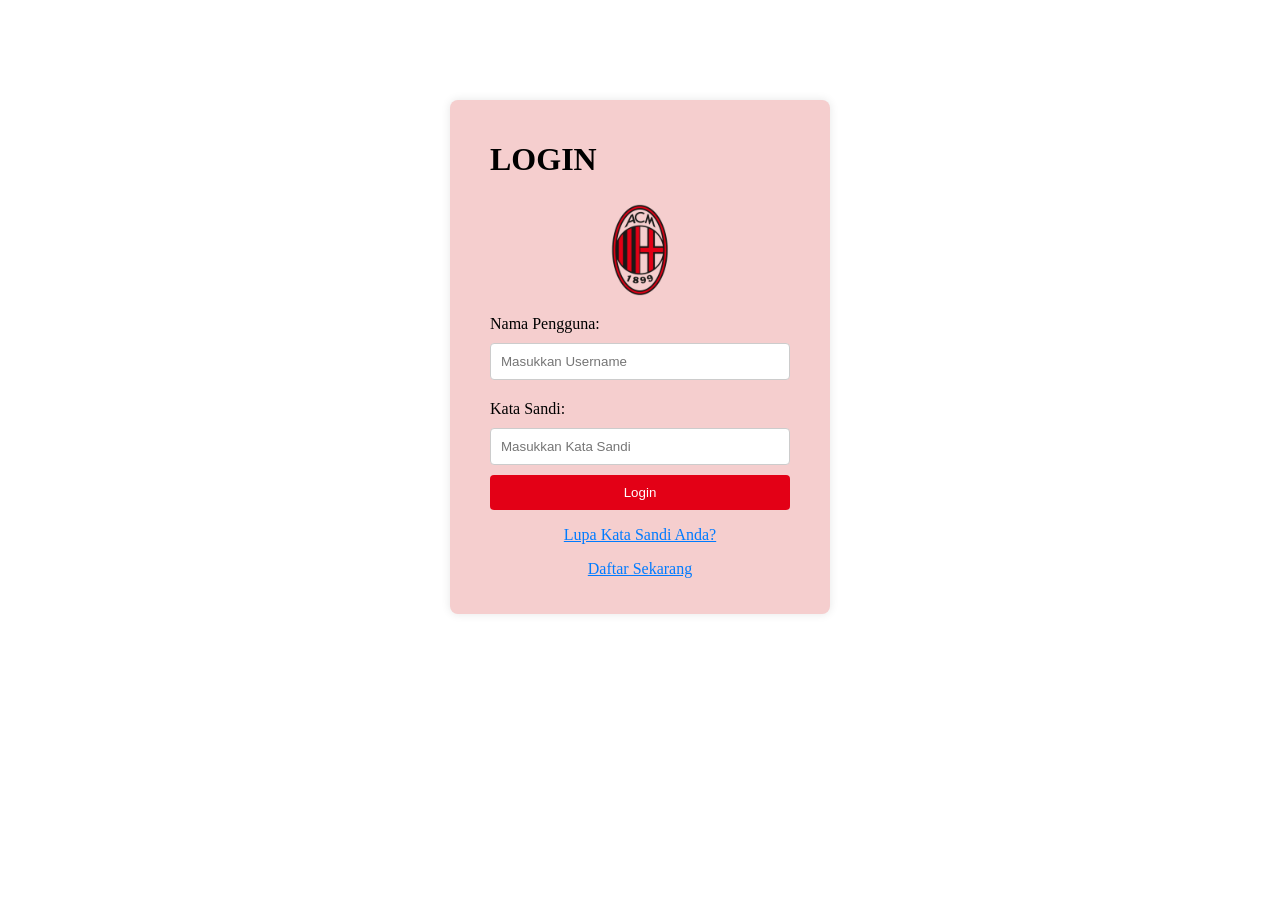
<file: index.html>
<!DOCTYPE html>
<html lang="en">
<head>
    <meta charset="UTF-8">
    <meta name="viewport" content="width=device-width, initial-scale=1.0">
    
    <title>Form Login</title>

    <link rel="stylesheet" href="style.css">
</head>
<body>
    <div class="login-container">
        <h1>LOGIN</h1>
        <img src="Asset/logo.png" alt="Logo Perusahaan" class="logo">
        <label for="username">Nama Pengguna: </label>
        <input type="text" id="username" name="username" placeholder="Masukkan Username">
        <label for="password">Kata Sandi: </label>
        <input type="password" id="password" name="password" placeholder="Masukkan Kata Sandi">
        <button type="submit">Login</button>
        <p><a href="#">Lupa Kata Sandi Anda?</a></p>
        <p><a href="register.html">Daftar Sekarang</a></p>
    </div>
</body>
</html>
</file>
<file: style.css>
.login-container {
    width: 300px;
    margin: 100px auto;
    padding: 20px 40px;
    background-color: #f5cece;
    border-radius: 8px;
    box-shadow: 0 0 10px rgba(0, 0, 0, 0.1);
}

.login-container img {
    max-width: 100px;
    height: auto;
    display: block;
    margin: 0 auto 15px auto;
}

input[type="text"] {
    width: 100%;
    padding: 10px;
    margin: 10px 0;
    margin-bottom: 20px;
    border: 1px solid #ccc;
    border-radius: 4px;
    box-sizing: border-box;
}

input[type="password"] {
    width: 100%;
    padding: 10px;
    margin: 10px 0;
    border: 1px solid #ccc;
    border-radius: 4px;
    box-sizing: border-box;
}

button[type="submit"] {
    width: 100%;
    padding: 10px;
    background-color: #E30016;
    color: white;
    border: none;
    border-radius: 4px;
    cursor: pointer;
}

button[type="submit"]:hover {
    background-color: #E30016;
}

p {
    text-align: center;
}

a {
    color: #007bff;
}

a:hover {
    text-decoration: underline;
}

@media (max-width: 600px) {
    .login-container {
        width: 90%;
        margin: 50px auto;
    }

    input[type="text"],
    input[type="password"],
    button[type="submit"] {
        font-size: 17px;
    }
}
</file>
